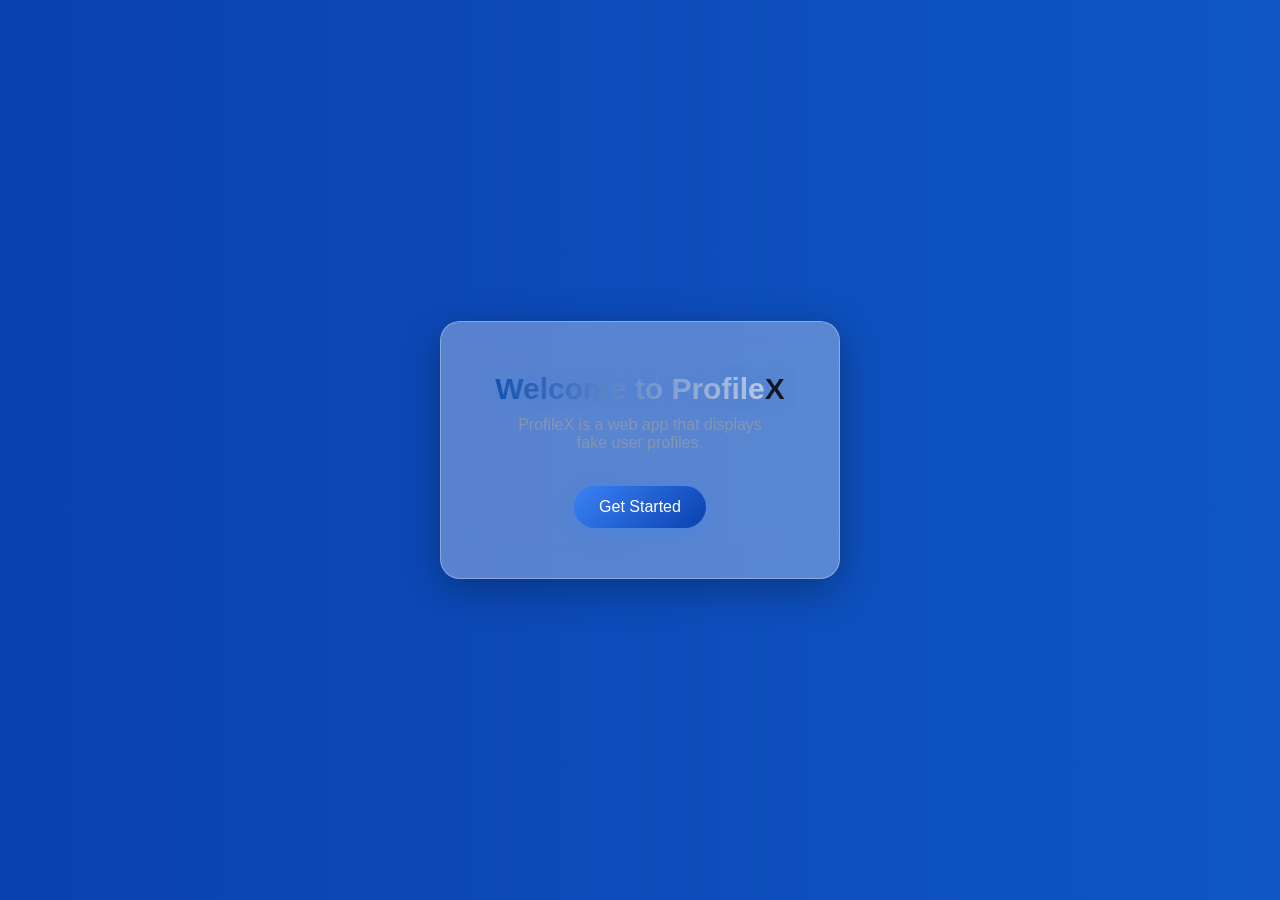
<file: index.html>
<!DOCTYPE html>
<html lang="en">
<head>
    <meta charset="UTF-8">
    <meta name="viewport" content="width=device-width, initial-scale=1.0">
    <title>Document</title>
    <link rel="stylesheet" href="style.css">
</head>
<body>
    <div class="main">
  <div class="box">
    <h2>Welcome to Profile<span>X</span></h2>
    <p>Profile<span>X</span> is a web app that displays fake user profiles.</p>
    <div><button id="btn">Get Started</button></div>
  </div>
</div>
</body>
<script src="script.js"></script>
</html>
</file>
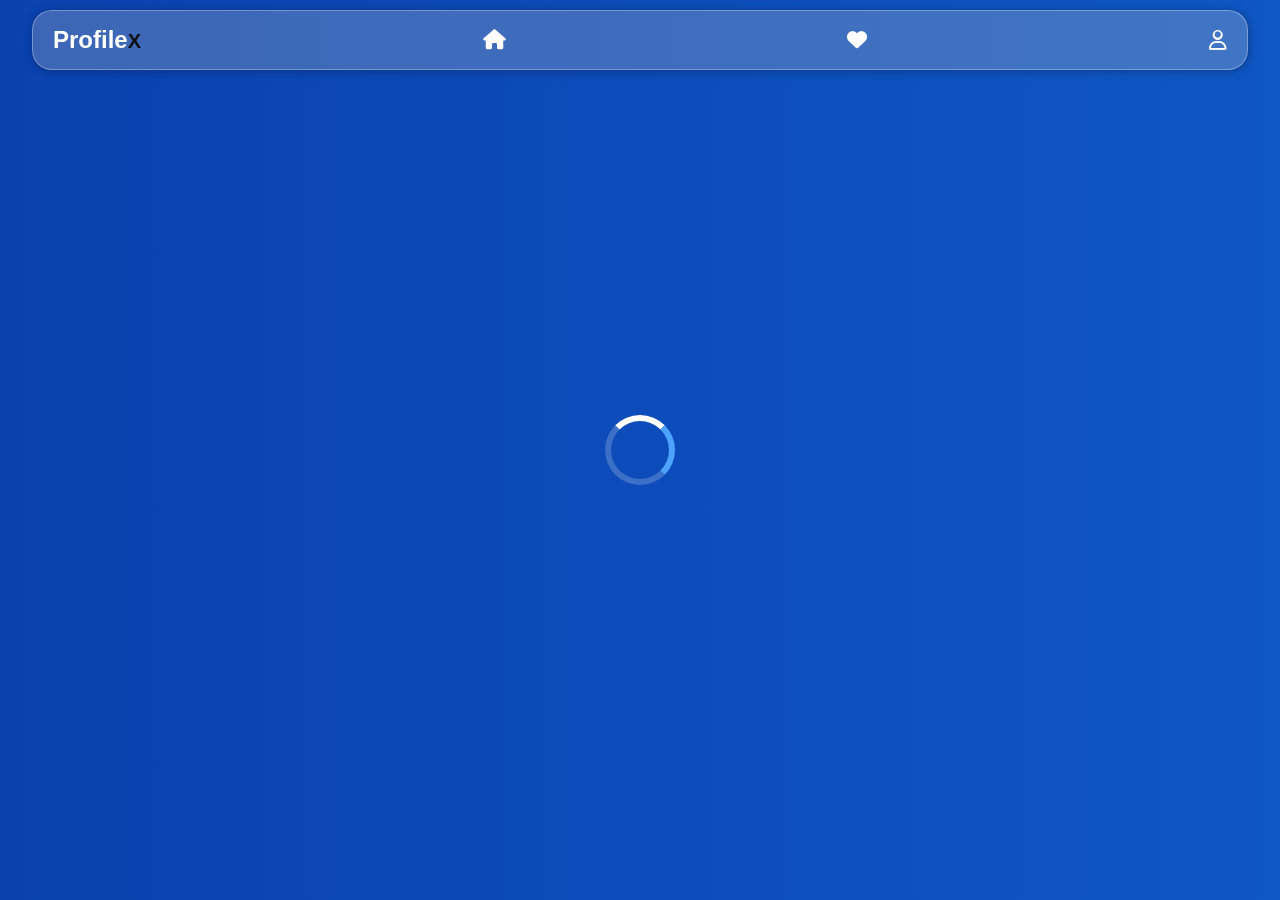
<file: main.html>
<!DOCTYPE html>
<html lang="en">
<head>
    <meta charset="UTF-8">
    <meta name="viewport" content="width=device-width, initial-scale=1.0">
    <title>Document</title>

    <!-- Font Awesome CDN -->
    <link rel="stylesheet" href="https://cdnjs.cloudflare.com/ajax/libs/font-awesome/6.5.0/css/all.min.css">

    <link rel="stylesheet" href="main.css">
</head>
<body>

    <div class="ce">
    <nav>
        <h3>Profile<span>X</span></h3>
        <span id="hbtn"><i class="fa-solid fa-house"></i></span>
         <span id="heart"><i class="fa-solid fa-heart"></i></span>  
         <span id="user"><i class="fa-regular fa-user"></i></span>                                                                     
    </nav>
    </div>
          
    <div id="loader">
  <div class="circle-spinner"></div>
</div>
  <div id="erm"></div>
  

    <div class="con" id="cont">
       
    </div>    
      
    <script src="script.js"></script>
</body>
</html>
</file>
<file: style.css>
* {
    margin: 0;
    padding: 0;
    box-sizing: border-box;
}

:root {
    --first-color: #3b82f6;
    --second-color: #ffffff;
    --third-color: #0f172a;
    --p:rgba(161, 161, 161, 0.625);

    /* Animated background */
    --bg: linear-gradient(270deg, #e0f2fe, #146dda, #0a41af);

    /* Glass box */
    --box: rgba(255, 255, 255, 0.316);
}

/* BODY */
body {
    font-family: 'Poppins', sans-serif;
    background: var(--bg);
    background-size: 400% 400%;
    animation: bgMove 10s ease infinite;
    height: 100vh;
    overflow: hidden;
}

/* BACKGROUND ANIMATION */
@keyframes bgMove {
    0% { background-position: 0% 50%; }
    50% { background-position: 100% 50%; }
    100% { background-position: 0% 50%; }
}

/* MAIN CENTER */
.main {
    display: flex;
    justify-content: center;
    align-items: center;
    height: 100%;
}

/* BOX */
.box {
    background: var(--box);
    backdrop-filter: blur(20px);
    padding: 50px;
    border-radius: 20px;
    text-align: center;
    width: 400px;
    border: 1px solid rgba(255, 255, 255, 0.3);

    /* Glow shadow */
    box-shadow: 0 10px 40px rgba(0, 0, 0, 0.3);

    /* Floating animation */
     animation: fadeIn 2s ease forwards;
    transition: 0.4s;
}


@keyframes fadeIn {
    0% { 
        opacity: 0; 
        transform: translateY(60px);
    }
    100% { opacity: 1; transform: translateY(0);
     }
    
}

/* HOVER ON BOX */
.box:hover {
    transform: scale(1.03);
    box-shadow: 0 20px 60px rgba(59, 130, 246, 0.4);
}

/* TITLE */
.box h2 {
    font-size: 30px;
    font-weight: bold;

    
    background: linear-gradient(90deg, #124ca9, #d9dee6);
    background-clip: text;
    -webkit-text-fill-color: transparent;

    text-shadow: 0 0 15px rgba(59, 130, 246, 0.3);
}

/* SPAN */
.box h2 span {
    color: var(--third-color);
    -webkit-text-fill-color: var(--third-color);
}

/* TEXT */
.box p {
    margin: 10px;
    color: var(--p);
    line-height: 1.1;
    margin-bottom: 35px;
}

/* BUTTON */
.box button {
    padding: 12px 25px;
    border: none;
    background: linear-gradient(135deg, #3b82f6, #0a41af);
    color: white;
    font-size: 16px;
    cursor: pointer;
    border-radius: 30px;
    transition: 0.4s;
    box-shadow: 0 5px 20px rgba(59, 130, 246, 0.4);
   
}


/* BUTTON HOVER */
.box button:hover {
    transform:scale(1.1);
    box-shadow: 0 10px 30px rgba(10, 65, 175, 0.6);
    background: var(--third-color);
}

/* BUTTON CLICK */
.box button:active {
    transform: scale(0.95);
}
</file>
<file: main.css>
*{
    margin: 0;
    padding: 0;
    box-sizing: border-box;
}

:root {
    --first-color: #3b82f6;
    --second-color: #ffffff;
    --third-color: #c0c2c548;
    --p:rgba(161, 161, 161, 0.625);
    --bl: #111;
    --bg: linear-gradient(270deg, #e0f2fe, #146dda, #0a41af);
    --box: rgba(255, 255, 255, 0.316);
}


body {
    font-family: 'Poppins', sans-serif;
    background: var(--bg);
    background-size: 400% 400%;
    animation: bgMove 10s ease infinite;
    min-height: 100vh;
    overflow-x: hidden; /* 👈 only hide horizontal */
}


/* BACKGROUND ANIMATION */
@keyframes bgMove {
    0% { background-position: 0% 50%; }
    50% { background-position: 100% 50%; }
    100% { background-position: 0% 50%; }
}

.ce{
    display: flex;
    justify-content: center;
    align-items: center;
    text-align: center;
}

nav {
    display: flex;
    justify-content: space-between;
    align-items: center;

    width: 95%;
    margin: 10px auto;

    border-radius: 20px;
    padding: 15px 20px; /* 👈 reduced */

    box-shadow: 1px 1px 10px rgba(0, 0, 0, 0.3);
    border: 1.3px solid rgba(255, 255, 255, 0.3);
    background: var(--third-color);

    animation: fadeIn 1s ease-in-out;
}



@keyframes fadeIn {
    0% {
        opacity: 0;
        transform: translateY(-60px); /* start above */
    }
    100% {
        opacity: 1;
        transform: translateY(0); /* normal position */
    }
}
nav h3{
    color: var(--second-color);
    font-size: 24px;
}
nav h3 span{
    color: var(--bl);
}
nav span{
    color: var(--second-color);
    font-size: 20px;
    cursor: pointer;
    transition: 0.3s;
}
nav span:hover{
    color:var(--bl) ;
}
nav span:nth-child(3):hover{
    color: rgb(233, 11, 111);
}


/* FULL SCREEN LOADER */
#loader {
  position: fixed;
  inset: 0;

  display: flex;
  justify-content: center;
  align-items: center;
  z-index: 9999;
}

/* 360 SPINNER */
.circle-spinner {
  width: 70px;
  height: 70px;
  border: 6px solid rgba(255, 255, 255, 0.2);
  border-top: 6px solid #ffffff;
  border-right: 6px solid #4da3ff;
  border-radius: 50%;
  animation: spin 0.8s linear infinite;
}

/* ANIMATION */
@keyframes spin {
  0% {
    transform: rotate(0deg);
  }
  100% {
    transform: rotate(360deg);
  }
}

#erm{
    display: none;
    align-items: center;
    justify-content: center;
     height: 70vh;
     transition: 0.3s;
}

#erm strong{
    color: white;
    font-size: 20px;
   
}
.con {
  display: flex;
  flex-wrap: wrap;
  gap: 20px;
  padding: 20px;
  justify-content: center;
}

/* CARD */
.card {
  position: relative;
  width: 220px;   
  height: 260px;
  border-radius: 20px;
  overflow: hidden;
  cursor: pointer;
  border: 2px solid rgba(255, 255, 255, 0.517);
  transition: 0.3s;
}

/* IMAGE */
.card img {
  width: 100%;
  height: 100%;
  object-fit: cover;
  transition: 0.4s;
  backdrop-filter: blur(10px);
}

/* ZOOM IMAGE ON HOVER */
.card:hover img {
  transform: scale(1.1);
}

/* OVERLAY */
.overlay {
  position: absolute;
  bottom: 0;
  left: 0;
  width: 100%;
  height: 100%;

  background: linear-gradient(
    to top,
    rgba(0,0,0,0.8),
    transparent
  );

  display: flex;
  flex-direction: column;
  justify-content: flex-end;
  padding: 20px;

  color: white;

  opacity: 0;
  transform: translateY(40px);
  transition: 0.4s;
}

/* SHOW ON HOVER */
.card:hover .overlay {
  opacity: 1;
  transform: translateY(0);
}

/* HEART STYLE */
.heart {
  position: absolute;
  top: 15px;
  right: 15px;
  font-size: 18px;
  color: white;
  cursor: pointer;
  transition: 0.3s;
}

/* ACTIVE HEART */
.heart.active {
  color: red;
  transform: scale(1.2);
}

/* HOVER EFFECT */
.heart:hover {
  transform: scale(1.3);
  color: #ff4d4d;
}

/* OVERLAY TEXT */
.overlay h3 {
  margin: 0;
  font-size: 18px;
}

.overlay p {
  margin: 5px 0 0;
  font-size: 14px;
}



@media (max-width: 768px) {
    
    nav {
        padding: 10px 15px;
    }

    nav h3 {
        font-size: 18px;
    }

    nav span {
        font-size: 16px;
    }

    .con {
        flex-direction: column; 
        align-items: center;
    }

    .con img {
        max-width: 90%;
    }
}
@media (max-width: 450px) {

    body {
    padding-bottom: 80px; /* 👈 prevents overlap */
}

    nav {
        position: fixed;
        bottom: 10px;
        left: 50%;
        transform: translateX(-50%);

        width: 95%;
        padding: 12px 15px;

        z-index: 1000;

        animation: fadeUp 1s ease-out; /* 👈 change animation */
    }

    @keyframes fadeUp {
        0% {
            opacity: 0;
            transform: translate(-50%, 40px); /* start below */
        }
        100% {
            opacity: 1;
            transform: translate(-50%, 0);
        }
    }
}
</file>
